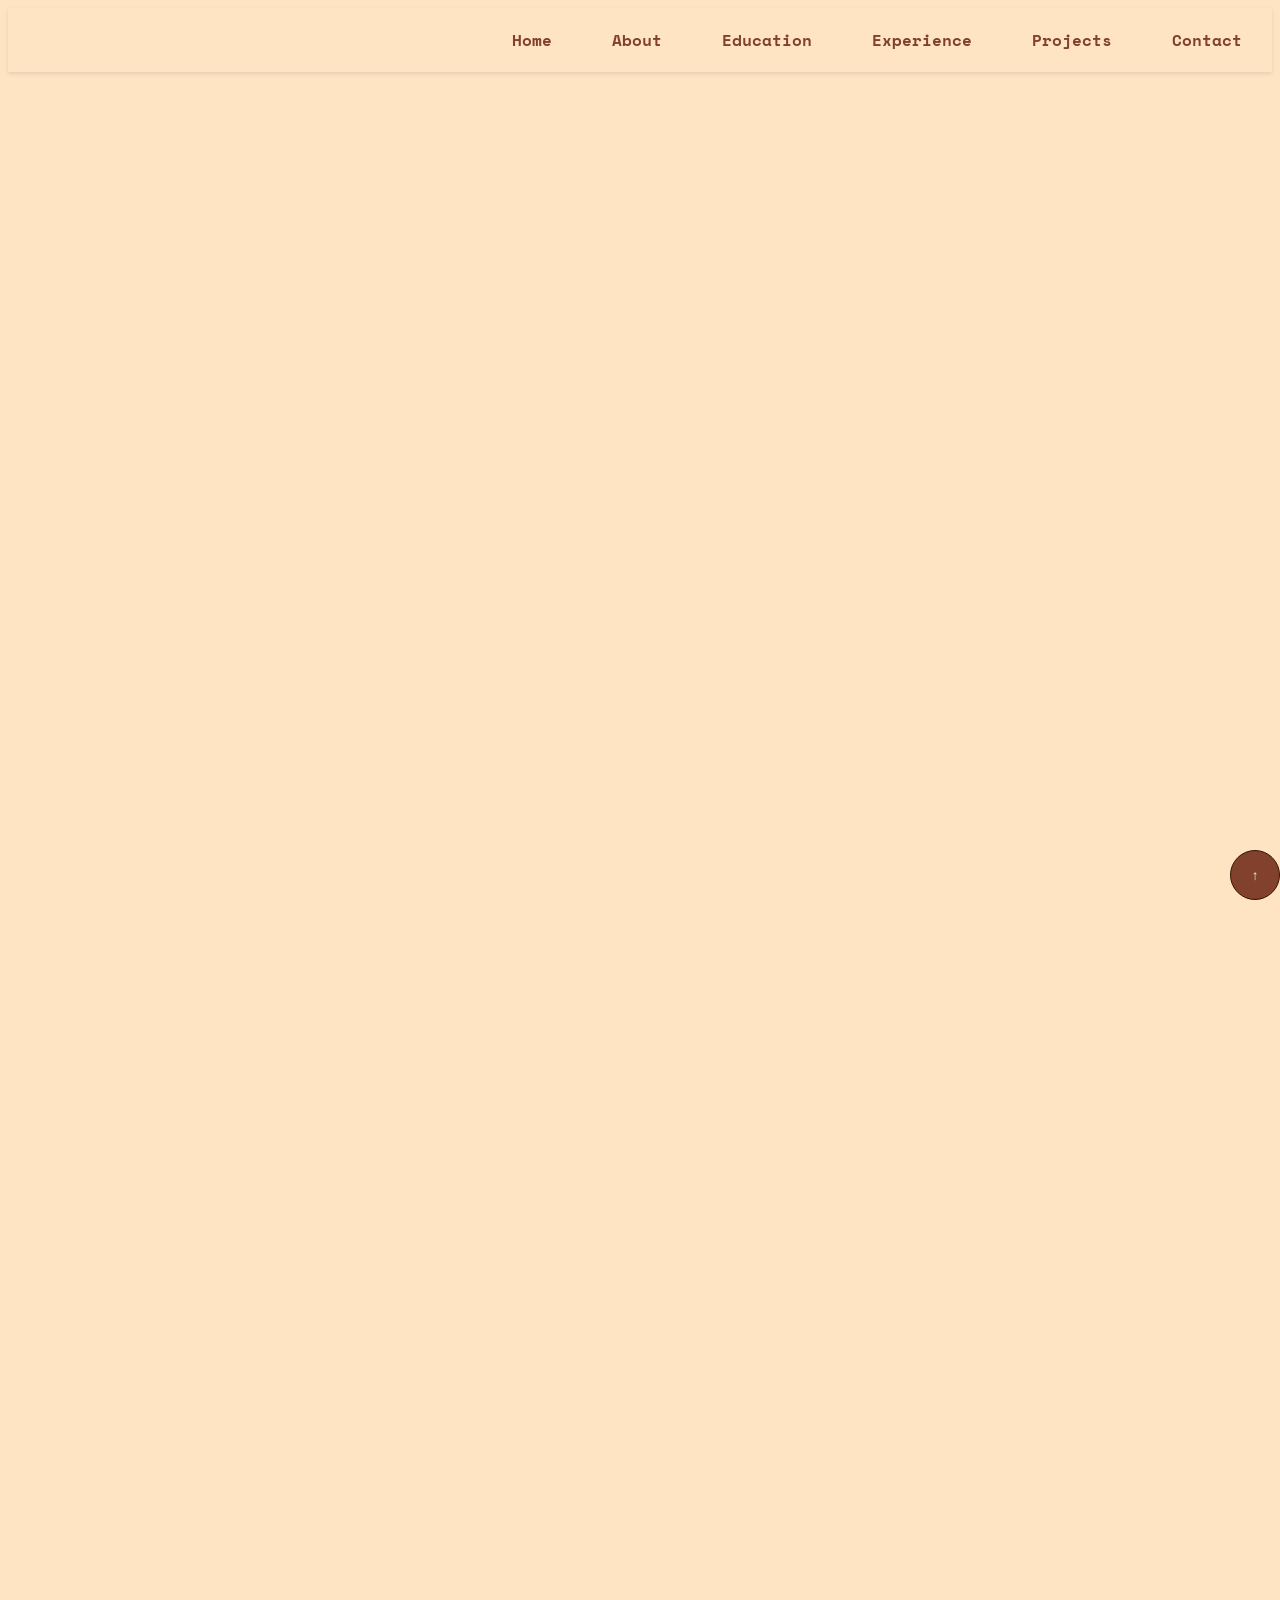
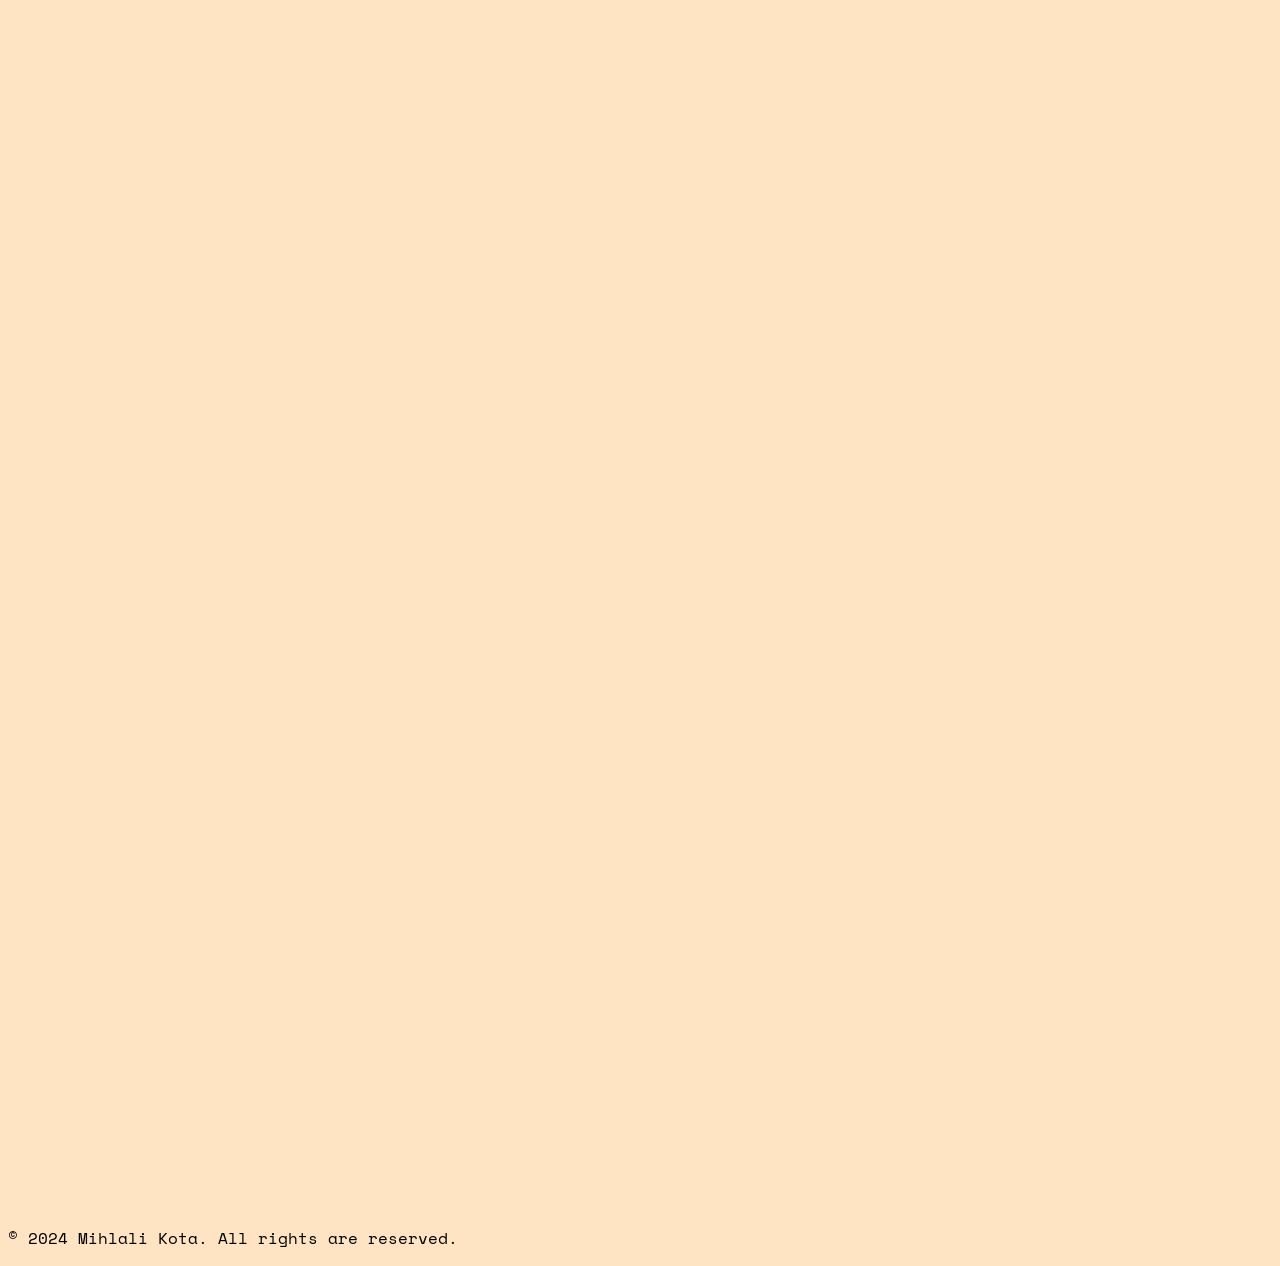
<file: index.html>
<!DOCTYPE html>
<html lang="en">
<head>
  <meta charset="UTF-8">
  <meta name="viewport" content="width=device-width, initial-scale=1.0">
  <title>Mihlali Kota's Portfolio</title>
  <link rel="stylesheet" href="/css/styles.css">
  <link rel="preconnect" href="https://fonts.googleapis.com">
<link rel="preconnect" href="https://fonts.gstatic.com" crossorigin>
<link href="https://fonts.googleapis.com/css2?family=Space+Mono&display=swap" rel="stylesheet">
</head>
<body>
    <header class="navbar">
        <a href="#home">Home</a>
        <a href="#about">About</a>
        <a href="#education">Education</a>
        <a href="#experience">Experience</a>
        <a href="#projects">Projects</a>
        <a href="#contact">Contact</a>
    </header>
    
    <a id="back-to-top" href="#top">
      <button >
          &uarr;
      </button>
  </a>

    <main>
        <!-- Homepage Section -->
        <section id="home">
            <div class="home-content">
              <div class="profile-pic">
                <img src="/images/me.jpg" alt="Profile Picture" />
              </div>
              <div class="home-text">
                <h1>Hi, I'm Mihlali</h1>
                <p>
                  My name is Mihlali Kota, and I'm a junior software developer based
                  in Cape Town, South Africa.
                </p>
                <p>I'm currently a front-end developer looking to be a fullstack developer through self-studying backend
                  technologies and programming languages.</p>
                <p>
                  Explore my journey in software development and check out my projects
                  below.
                </p>
                <a href="#contact" class="contact-button">Contact Me</a>
                <a href="https://drive.google.com/uc?export=download&id=1R9gEppoNHueBiY4DSQ0SK0QUSk1-rkxh"
                  download="Mihlali_Kota_Resume.pdf" class="cv-button">
                  Download My Resume
                </a>
              </div>
            </div>
          </section>

          <!-- About Section -->
          <section id="about">
            <div class="content">
                <div class="text">
                  <h1><u>About</u></h1>
                  <p>Hello World. I am Mihlali Kota, an enthusiastic software developer equipped with a strong coding background and a certification at NQF Level 5 for support systems, demonstrating my commitment to ongoing education and skill enhancement.</p>
                  <p>Currently, I am honing my skills as a junior software developer candidate at <a href="https://uvuafrica.com/" target="_blank">UVU Africa</a> and <a href="https://uvuafrica.com/capaciti/" target="_blank">CAPACITI</a>, where I am actively involved in dynamic projects that challenge and enrich my abilities. Thriving in collaborative environments, I am eager to bring my innovative ideas and attention to detail to organizations that prioritize creativity and continual growth.</p>
                  <p>Throughout my professional journey, I have consistently sought mentorship from seasoned professionals to further refine my skills and knowledge. My dedication to excellence drives me to contribute my technical proficiency, passion, and unwavering commitment to teams that share my vision for pioneering software solutions.</p>
                  <p>Thank you for visiting my portfolio, and I invite you to explore my projects and connect with me for potential collaborations or opportunities.</p>
                </div>
              </div>
          </section>

          <!-- Education Section -->
          <section id="education">
                  <div class="content text">
                    <h1><u>Education</u></h1>
                  </div>
                  
                  <div class="timeline">

                    <div class="container left-container">
                      <img src="images/White_background.png" alt="Logo">
                      <div class="text-box">
                        <h3>Tertiary Institute:</h3>
                        <p>Plumstead High School</p>
                        <h3>Year:</h3>
                        <p>2011 - 2015</p>
                        <h3>Completion:</h3>
                        <p>Matriculated</p>
                        <span class="left-container-arrow"></span>
                      </div>
                    </div>

                    <div class="container right-container">
                      <img src="images/White_background.png" alt="Logo">
                      <div class="text-box">
                        <h3>Tertiary Institute:</h3>
                        <p>Cape Peninsula University of Technology</p>
                        <h3>Year:</h3>
                        <p>2016 - 2017</p>
                        <h3>Completion:</h3>
                        <p>1st year</p>
                        <span class="right-container-arrow"></span>
                      </div>
                    </div>

                    <div class="container left-container">
                      <img src="images/White_background.png" alt="Logo">
                      <div class="text-box">
                        <h3>Tertiary Institute:</h3>
                        <p>Damelin</p>
                        <h3>Year:</h3>
                        <p>2020 - 2021</p>
                        <h3>Completion:</h3>
                        <p>Completed</p>
                        <span class="left-container-arrow"></span>
                      </div>
                    </div>

                    <div class="container right-container">
                      <img src="images/White_background.png" alt="Logo">
                      <div class="text-box">
                        <h3>Tertiary Institute:</h3>
                        <p>CodeSpace Academy</p>
                        <h3>Year:</h3>
                        <p>2022 - 2023</p>
                        <h3>Completion:</h3>
                        <p>Completed</p>
                        <span class="right-container-arrow"></span>
                      </div>
                    </div>

                  </div>
          </section>

          <!-- Experience Section -->
          <section id="experience">
            <div class="content text">
              <h1><u>Experience</u></h1>
            </div>
            
            <div class="timeline">

              <div class="container left-container">
                <img src="images/White_background.png" alt="Logo">
                <div class="text-box">
                  <h3>Employer:</h3>
                  <p>Customer Care Solutions</p>
                  <h3>Position:</h3>
                  <p>Call Centre Agent</p>
                  <h3>Year:</h3>
                  <p>2017 - 2018</p>
                  <span class="left-container-arrow"></span>
                </div>
              </div>

              <div class="container right-container">
                <img src="images/White_background.png" alt="Logo">
                <div class="text-box">
                  <h3>Employer:</h3>
                  <p>Mr Price</p>
                  <h3>Position:</h3>
                  <p>Sales Assistant</p>
                  <h3>Year:</h3>
                  <p>2019 - 2020</p>
                  <span class="right-container-arrow"></span>
                </div>
              </div>

              <div class="container left-container">
                <img src="images/White_background.png" alt="Logo">
                <div class="text-box">
                  <h3>Employer:</h3>
                  <p>Damelin</p>
                  <h3>Position:</h3>
                  <p>Systems Support Engineer (Work Intergrated
                    Learning)
                    </p>
                  <h3>Year:</h3>
                  <p>2020 - 2021</p>
                  <span class="left-container-arrow"></span>
                </div>
              </div>

              <div class="container right-container">
                <img src="images/White_background.png" alt="Logo">
                <div class="text-box">
                  <h3>Employer:</h3>
                  <p>EXL</p>
                  <h3>Position:</h3>
                  <p>Call Centre Agent</p>
                  <h3>Year:</h3>
                  <p>2021 - 2022</p>
                  <span class="right-container-arrow"></span>
                </div>
              </div>

            </div>
    </section>

    <!-- Project Section -->
    <section id="projects">
      <div class="projects-content">
        <h1><u>Projects</u></h1>
        <div class="project-card">
          <a href="https://bookconnection.netlify.app/" target="_blank">
            <h2>Book Connect</h2>
            <p>I undertook this coding project as a part of my academic coursework, aimed at achieving a strong grasp of
              coding
              principles and techniques. The project entailed collaborating with a team to design and implement a dynamic
              website for
              a local startup, aligning coding proficiency with real-world community needs.</p>
          </a>
        </div>
        <div class="project-card">
          <a href="https://digitalresumecodespace.netlify.app/" target="_blank">
            <h2>Digital Resume</h2>
            <p>This is my digital resume project, showcasing my skills, experience, and achievements in an interactive and
              engaging
              format. This was a project completed as part of my academic coursework, where I aimed to demonstrate my
              ability
              to
              create a dynamic and user-friendly online portfolio.</p>
          </a>
        </div>
        <div class="project-card">
          <a href="https://weathercheck-1app.netlify.app/" target="_blank">
            <h2>Weather application</h2>
            <p>I've meticulously designed and developed a user-friendly, intuitive weather application that empowers you
              with real-time
              weather information from diverse global locations, all accessible with ease. This application guarantees you
              stay
              well-informed about weather conditions, no matter where you are, providing a seamless and informative
              experience.</p>
          </a>
        </div>
        <div class="project-card">
          <a href="https://audiospherepodcast.netlify.app/" target="_blank">
            <h2>AudioSphere</h2>
            <p>AudioSphere is a web application created using React, CSS, and HTML. This project was developed as the
              final project
              during my time at CodeSpace Academy. AudioSphere serves as a user-friendly podcast player, allowing users to
              search for
              and enjoy their favorite podcasts with ease. It was part of my academic coursework.</p>
          </a>
        </div>
      </div>
    </section>

    <!-- Contact Section -->
    <section id="contact">
      <div class="contact-content">
        <h1><u>Contact Me</u></h1>

        <p>
          <strong>
            If you have any enquiries please feel free to contact me using the form below or contact me using LinkedIn.
            I also have my Github link below if you'd like to check out any other projects I'm working on.
          </strong>
        </p>


        <form action="https://formsubmit.co/hlalikota@gmail.com" method="post">

          <label for="email">Email Address:</label>
          <br>
          <input type="email" name="email" id="email" placeholder="Email here please" required>

          <br>
          <br>

          <label for="subject">Subject:</label>
          <br>
          <select name="subject" id="subject" required>
            <option value="Interview Opportunity">Interview Opportunity</option>
            <option value="Recruiter">Recruiter</option>
            <option value="Website Feedback">Website Feedback</option>
          </select>

          <br>
          <br>

          <label for="about">About:</label>
          <br>
          <br>
          <textarea name="about" id="" cols="80" rows="10" placeholder="Message here please (Optional)"></textarea>

          <br>

          <input type="submit" value="Submit" class="submit-button">

        </form>

      </div>

      <br>

      <p>Please find me on these links:</p>

      <br>

      <div class="social-buttons">
        <div class="github">
          <a href="https://github.com/MihlaliKota" target="_blank">
            <img src="/images/github.png" alt="Github link">
          </a>
        </div>

        <div class="linkedin">
          <a href="https://www.linkedin.com/in/mihlali-kota/" target="_blank">
            <img src="/images/linkedin.png" alt="LinkedIn link">
          </a>
        </div>
      </div>

    </section>
    </main>

    <!-- Footer Section -->
    <footer>
        <p>
            &copy; 2024 Mihlali Kota. All rights are reserved.
        </p>
    </footer>
</body>
</html>
</file>
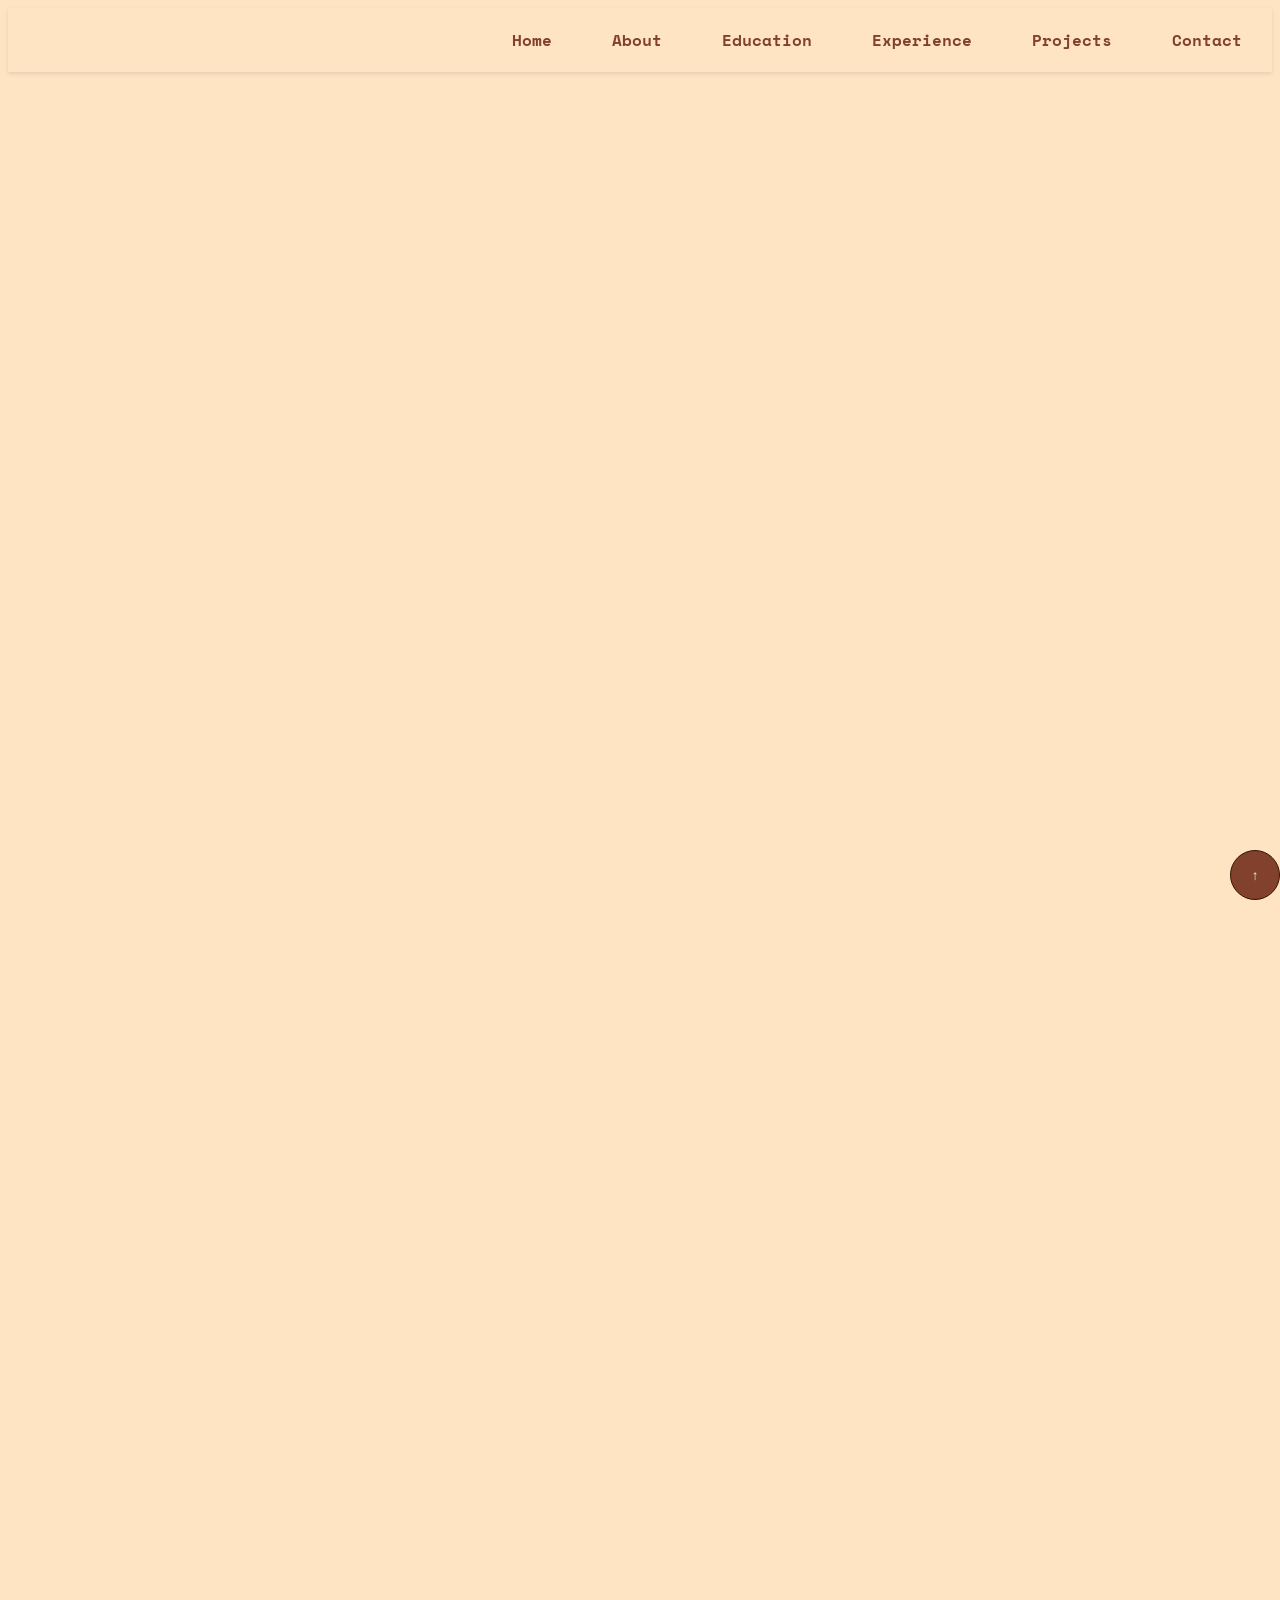
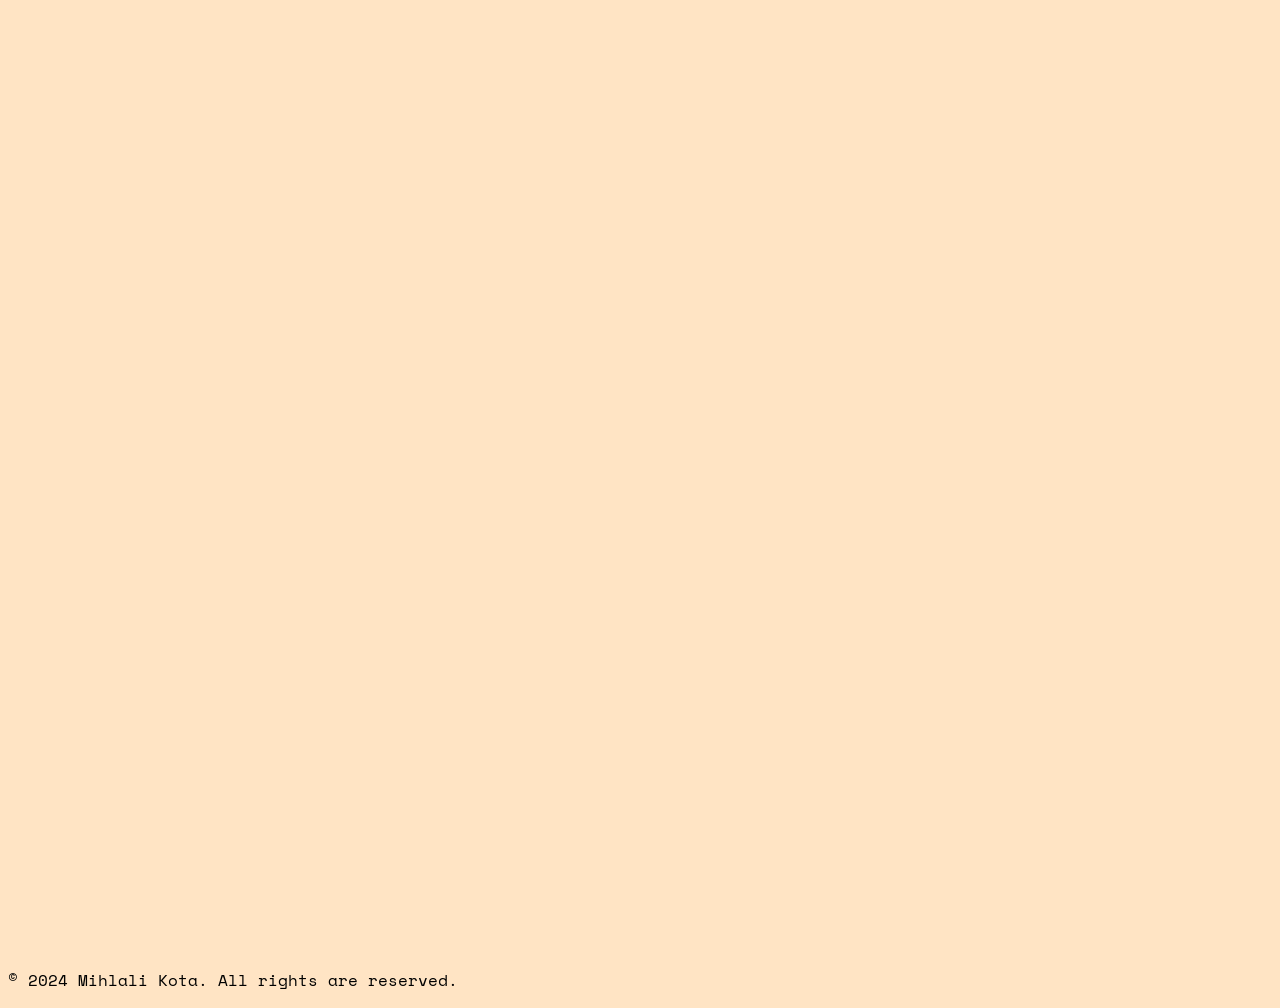
<file: Desktop/Portfolio2-main/index.html>
<!DOCTYPE html>
<html lang="en">
  <head>
    <meta charset="UTF-8" />
    <meta name="viewport" content="width=device-width, initial-scale=1.0" />
    <title>Mihlali Kota's Portfolio</title>
    <link rel="stylesheet" href="/css/styles.css" />
    <link rel="preconnect" href="https://fonts.googleapis.com" />
    <link rel="preconnect" href="https://fonts.gstatic.com" crossorigin />
    <link
      href="https://fonts.googleapis.com/css2?family=Space+Mono&display=swap"
      rel="stylesheet"
    />
  </head>
  <body>
    <header class="navbar">
      <a href="#home">Home</a>
      <a href="#about">About</a>
      <a href="#education">Education</a>
      <a href="#experience">Experience</a>
      <a href="#projects">Projects</a>
      <a href="#contact">Contact</a>
    </header>

    <a id="back-to-top" href="#top">
      <button>&uarr;</button>
    </a>

    <main>
      <!-- Homepage Section -->
      <section id="home">
        <div class="home-content">
          <div class="profile-pic">
            <img src="/images/me.jpg" alt="Profile Picture" />
          </div>
          <div class="home-text">
            <h1>Hi, I'm Mihlali</h1>
            <p>
              My name is Mihlali Kota, and I'm a junior software developer based
              in Cape Town, South Africa.
            </p>
            <p>
              I'm currently a front-end developer looking to be a fullstack
              developer through self-studying backend technologies and
              programming languages.
            </p>
            <p>
              Explore my journey in software development and check out my
              projects below.
            </p>
            <a href="#contact" class="contact-button">Contact Me</a>
            <a
              href="https://drive.google.com/uc?export=download&id=1R9gEppoNHueBiY4DSQ0SK0QUSk1-rkxh"
              download="Mihlali_Kota_Resume.pdf"
              class="cv-button"
            >
              Download My Resume
            </a>
          </div>
        </div>
      </section>
      <br />
      <br />
      <br />
      <!-- About Section -->
      <section id="about">
        <div class="content">
          <div class="text">
            <h1><u>About</u></h1>
            <p>
              Hello World. I am Mihlali Kota, an enthusiastic software developer
              equipped with a strong coding background and a certification at
              NQF Level 5 for support systems, demonstrating my commitment to
              ongoing education and skill enhancement.
            </p>
            <p>
              Currently, I am honing my skills as a junior software developer
              candidate at
              <a href="https://uvuafrica.com/" target="_blank">UVU Africa</a>
              and
              <a href="https://uvuafrica.com/capaciti/" target="_blank"
                >CAPACITI</a
              >, where I am actively involved in dynamic projects that challenge
              and enrich my abilities. Thriving in collaborative environments, I
              am eager to bring my innovative ideas and attention to detail to
              organizations that prioritize creativity and continual growth.
            </p>
            <p>
              Throughout my professional journey, I have consistently sought
              mentorship from seasoned professionals to further refine my skills
              and knowledge. My dedication to excellence drives me to contribute
              my technical proficiency, passion, and unwavering commitment to
              teams that share my vision for pioneering software solutions.
            </p>
            <p>
              Thank you for visiting my portfolio, and I invite you to explore
              my projects and connect with me for potential collaborations or
              opportunities.
            </p>
          </div>
        </div>
      </section>
      <br />
      <br />
      <br />
      <!-- Education Section -->
      <section id="education">
        <div class="content text">
          <h1><u>Education</u></h1>
        </div>

        <div class="timeline">
          <div class="container right-container">
            <img src="images/White_background.png" alt="Logo" />
            <div class="text-box">
              <h3>Tertiary Institute:</h3>
              <p>Plumstead High School</p>
              <h3>Year:</h3>
              <p>2011 - 2015</p>
              <h3>Completion:</h3>
              <p>Matriculated</p>
              <span class="right-container-arrow"></span>
            </div>
          </div>

          <div class="container left-container">
            <img src="images/White_background.png" alt="Logo" />
            <div class="text-box">
              <h3>Tertiary Institute:</h3>
              <p>Damelin</p>
              <h3>Year:</h3>
              <p>2020 - 2021</p>
              <h3>Completion:</h3>
              <p>Completed</p>
              <span class="left-container-arrow"></span>
            </div>
          </div>

          <div class="container right-container">
            <img src="images/White_background.png" alt="Logo" />
            <div class="text-box">
              <h3>Tertiary Institute:</h3>
              <p>CodeSpace Academy</p>
              <h3>Year:</h3>
              <p>2022 - 2023</p>
              <h3>Completion:</h3>
              <p>Completed</p>
              <span class="right-container-arrow"></span>
            </div>
          </div>
        </div>
      </section>
      <br />
      <br />
      <br />
      <!-- Experience Section -->
      <section id="experience">
        <div class="content text">
          <h1><u>Experience</u></h1>
        </div>

        <div class="timeline">
          <div class="container left-container">
            <img src="images/White_background.png" alt="Logo" />
            <div class="text-box">
              <h3>Employer:</h3>
              <p>Customer Care Solutions</p>
              <h3>Position:</h3>
              <p>Call Centre Agent</p>
              <h3>Year:</h3>
              <p>2017 - 2018</p>
              <span class="left-container-arrow"></span>
            </div>
          </div>

          <div class="container right-container">
            <img src="images/White_background.png" alt="Logo" />
            <div class="text-box">
              <h3>Employer:</h3>
              <p>Mr Price</p>
              <h3>Position:</h3>
              <p>Sales Assistant</p>
              <h3>Year:</h3>
              <p>2019 - 2020</p>
              <span class="right-container-arrow"></span>
            </div>
          </div>

          <div class="container left-container">
            <img src="images/White_background.png" alt="Logo" />
            <div class="text-box">
              <h3>Employer:</h3>
              <p>Damelin</p>
              <h3>Position:</h3>
              <p>Systems Support Engineer (Work Intergrated Learning)</p>
              <h3>Year:</h3>
              <p>2020 - 2021</p>
              <span class="left-container-arrow"></span>
            </div>
          </div>

          <div class="container right-container">
            <img src="images/White_background.png" alt="Logo" />
            <div class="text-box">
              <h3>Employer:</h3>
              <p>EXL</p>
              <h3>Position:</h3>
              <p>Call Centre Agent</p>
              <h3>Year:</h3>
              <p>2021 - 2022</p>
              <span class="right-container-arrow"></span>
            </div>
          </div>
        </div>
      </section>
      <br />
      <br />
      <br />
      <!-- Project Section -->
      <section id="projects">
        <div class="projects-content">
          <h1><u>Projects</u></h1>
          <div class="project-card">
            <a href="https://bookconnection.netlify.app/" target="_blank">
              <h2>Book Connect</h2>
              <p>
                I undertook this coding project as a part of my academic
                coursework, aimed at achieving a strong grasp of coding
                principles and techniques. The project entailed collaborating
                with a team to design and implement a dynamic website for a
                local startup, aligning coding proficiency with real-world
                community needs.
              </p>
            </a>
          </div>
          <div class="project-card">
            <a href="https://weathercheck-1app.netlify.app/" target="_blank">
              <h2>Weather application</h2>
              <p>
                I've meticulously designed and developed a user-friendly,
                intuitive weather application that empowers you with real-time
                weather information from diverse global locations, all
                accessible with ease. This application guarantees you stay
                well-informed about weather conditions, no matter where you are,
                providing a seamless and informative experience.
              </p>
            </a>
          </div>
          <div class="project-card">
            <a href="https://audiospherepodcast.netlify.app/" target="_blank">
              <h2>AudioSphere</h2>
              <p>
                AudioSphere is a web application created using React, CSS, and
                HTML. This project was developed as the final project during my
                time at CodeSpace Academy. AudioSphere serves as a user-friendly
                podcast player, allowing users to search for and enjoy their
                favorite podcasts with ease. It was part of my academic
                coursework.
              </p>
            </a>
          </div>
        </div>
      </section>
      <br />
      <br />
      <br />
      <!-- Contact Section -->
      <section id="contact">
        <div class="contact-content">
          <h1><u>Contact Me</u></h1>

          <p>
            <strong>
              If you have any enquiries please feel free to contact me using the
              form below or contact me using LinkedIn. I also have my Github
              link below if you'd like to check out any other projects I'm
              working on.
            </strong>
          </p>

          <form
            action="https://formsubmit.co/hlalikota@gmail.com"
            method="post"
          >
            <label for="email">Email Address:</label>
            <br />
            <input
              type="email"
              name="email"
              id="email"
              placeholder="Email here please"
              required
            />

            <br />
            <br />

            <label for="subject">Subject:</label>
            <br />
            <select name="subject" id="subject" required>
              <option value="Interview Opportunity">
                Interview Opportunity
              </option>
              <option value="Recruiter">Recruiter</option>
              <option value="Website Feedback">Website Feedback</option>
            </select>

            <br />
            <br />

            <label for="about">About:</label>
            <br />
            <br />
            <textarea
              name="about"
              id=""
              cols="80"
              rows="10"
              placeholder="Message here please (Optional)"
            ></textarea>

            <br />

            <input type="submit" value="Submit" class="submit-button" />
          </form>
        </div>

        <br />

        <p>Please find me on these links:</p>

        <br />

        <div class="social-buttons">
          <div class="github">
            <a href="https://github.com/MihlaliKota" target="_blank">
              <img src="/images/github.png" alt="Github link" />
            </a>
          </div>

          <div class="linkedin">
            <a href="https://www.linkedin.com/in/mihlali-kota/" target="_blank">
              <img src="/images/linkedin.png" alt="LinkedIn link" />
            </a>
          </div>
        </div>
      </section>
    </main>

    <!-- Footer Section -->
    <footer>
      <p>&copy; 2024 Mihlali Kota. All rights are reserved.</p>
    </footer>
  </body>
</html>
</file>
<file: css/styles.css>
body {
    background-color: #ffe4c4;
    font-family: "Space Mono", monospace;
}

.navbar {
    background-color: bisque; 
    padding: 10px 0;
    display: flex;
    justify-content: right;
    box-shadow: 0 2px 4px rgba(0, 0, 0, 0.1);
}

.navbar a {
    color: #82412c;
    text-decoration: none;
    margin: 0 10px;
    padding: 10px 20px;
    border-radius: 5px;
    transition: background-color 0.3s;
    font-weight: bold; 
}

.navbar a:hover {
    background-color: #71726e;
    color: white;
}

#back-to-top > button{
    background-color: #82412c;
    border-radius: 50%;
    border: solid 1px #341300;
    width: 50px;
    height: 50px;
}

#back-to-top:hover > button {
    border: solid 1px #341300;
    background-color: white;
    
}

#back-to-top > button {
    text-decoration: none;
    color: whitesmoke;
}

#back-to-top:hover > button {
    text-decoration: none;
    color: #341300;
}

#back-to-top {
    position: fixed;
    right: 0px;
    bottom: 0px;
}

#home {
    padding: 50px 0;
    text-align: center;
    background-size: 200% 200%;
}
  
.home-content {
    display: flex;
    flex-wrap: wrap;
    justify-content: center;
    max-width: 80%;
    margin: 0 auto;
    padding: 20px;
}
  
.home-text h1 {
    font-size: 36px;
    margin-bottom: 20px;
    text-align: center;
}
  
.profile-pic {
    max-width: 100%;
    padding: 10px;
    text-align: center;
}
  
.profile-pic img {
    max-width: 50%;
    height: 100%;
    width: 100%;
    border: 5px solid #82412c;
    border-radius: 50%;
    display: block;
    margin: 0 auto;
    position: relative;
    right: 400px;
}

.profile-pic img {
    animation: slideInFromRight 1s ease forwards;
}

.home-text {
    animation: fadeInFromBottom 1.5s ease forwards;
}

.home-text {
    max-width: 70%;
    text-align: center;
    margin-top: 20px;
    position: relative;
    left: 350px;
    bottom: 500px;
}
  
.home-text h1 {
    font-size: 24px;
}
  
.home-text p {
    font-size: 16px;
}
  
.contact-button,
.cv-button {
    display: block;
    width: 20%;
    margin: auto;
    padding: 10px 20px;
    color: white;
    text-decoration: none;
    font-weight: bold;
    background-color: #762405;
    border-radius: 5px;
    border-color: #a3310b;
    transition: background-color 0.3s;
    margin-bottom: 20px;
}
  
.contact-button:hover,
.cv-button:hover {
    background-color: #71726e;
}

.content {
    padding: 50px 0;
    text-align: center;
    background-color: bisque;
    position: relative;
}

.text {
    max-width: 80%;
    margin: 0 auto;
    padding: 20px;
}

.text h1 {
    font-size: 36px;
    margin-bottom: 20px;
    text-align: center;
    color: #82412c;
}

.text p {
    font-size: 16px;
    margin-bottom: 30px;
    text-align: justify;
}

#about {
    position: relative;
    bottom: 400px;
}

#education {
    position: relative;
    bottom: 400px;
}

#experience {
    position: relative;
    bottom: 400px;
}

#projects {
    position: relative;
    bottom: 400px;
}

#projects {
    padding: 100px 0;
    text-align: center;
    background-image: linear-gradient(bisque);
  }
  
  .projects-content h1 {
    font-size: 36px;
    margin-bottom: 20px;
  }
  
  .projects-content p {
    font-size: 18px;
    margin-bottom: 30px;
  }
  
  .project-card {
    display: inline-block;
    width: 50rem;
    margin: 10px;
    background-color: #82412c;
    padding: 20px;
    text-align: left;
    transition: transform 0.3s;
    cursor: pointer;
  }
  
  .project-card:hover {
    transform: scale(1.05);
  }
  
  .project-card h2 {
    font-size: 24px;
    margin-bottom: 10px;
  }
  
  .project-card h2,
  .project-card p,
  .project-card a {
    color: white;
    text-decoration: none;
  }
  
  @media only screen and (max-width: 767px) {
    .project-card {
      width: 80%;
      margin: 10px 0;
    }
  }

#contact {
    position: relative;
    bottom: 400px;
}

main > section {
    scale: .8; opacity: 0;
    animation: fade-in linear forwards;
    animation-timeline: view();
    animation-range: entry;
}

.timeline {
    position: relative;
    max-width: 1200px;
    margin: 100px auto;
}

.container {
    padding: 10px 50px;
    position: relative;
    width: 50%;
    animation: movedown 1s linear forwards;
    opacity: 0;
}

@keyframes movedown {
    0% {
        opacity: 1;
        transform: translateY(-30px);
    }

    100% {
        opacity: 1;
        transform: translateY(0px);
    }
}

.container:nth-child(1) {
    animation-delay: 0s;
}

.container:nth-child(2) {
    animation-delay: 1s;
}

.container:nth-child(3) {
    animation-delay: 2s;
}

.container:nth-child(4) {
    animation-delay: 3s;
}

.text-box {
    padding: 20px 30px;
    position: relative;
    background: #ffffff;
    border-radius: 6px;
    font-size: 15px;
}

.left-container {
    left: -8.35%;
}

.right-container {
    left: 50%;
}

.timeline::after {
    content: ' ';
    position: absolute;
    width: 6px;
    height: 100%;
    background: #e2a972;
    top: 0;
    left: 50%;
    margin-left: -3px;
    z-index: -1;
    animation: moveline 4s linear forwards;
}

@keyframes moveline {
    0% {
        height: 0;
    }
    100% {
        height: 100%;
    }
}

.container img {
    position: absolute;
    width: 40px;
    border-radius: 50%;
    right: -20px;
    top: 32px;
    z-index: 10;
}

.right-container img {
    left: -20px;
}

.text-box h2 {
    font-weight: 600;
}

.text-box small {
    display: inline-block;
    margin-bottom: 15px;
}

.left-container-arrow {
    height: 0;
    width: 0;
    position: absolute;
    top: 28px;
    z-index: 1;
    border-top: 15px solid transparent;
    border-bottom: 15px solid transparent;
    border-left: 15px solid rgb(255, 255, 255);
    right: -15px ;
}

.right-container-arrow {
    height: 0;
    width: 0;
    position: absolute;
    top: 28px;
    z-index: 1;
    border-top: 15px solid transparent;
    border-bottom: 15px solid transparent;
    border-right: 15px solid rgb(255, 255, 255);
    left: -15px ;
}

#contact {
    padding: px 0;
    text-align: center;
    background-color: bisque;
  }
  
  .contact-content {
    max-width: 80%;
    margin: 0 auto;
    text-align: center;
  }
  
  .contact-content h1 {
    font-size: 36px;
    color: #82412c;
    margin-bottom: 20px;
  }
  
  .contact-content p {
    font-size: 18px;
    margin-bottom: 30px;
  }
  
  .contact-content form {
    max-width: 100%;
  }
  
  .contact-content label,
  .contact-content textarea {
    display: block;
    margin: 0 auto;
    width: 50%;
  }
  
  .submit-button {
    display: inline-block;
    padding: 10px 20px;
    background-color: #762405;
    color: white;
    text-decoration: none;
    font-weight: bold;
    border-radius: 5px;
    transition: background-color 0.3s;
    margin: 0 auto;
    border: none;
  }
  
  .submit-button:hover {
    background-color: #71726e;
  }
  
  .social-buttons {
    display: flex;
    flex-wrap: wrap;
    justify-content: center;
    gap: 10px;
  }
  
  .social-buttons .github,
  .social-buttons .linkedin {
    width: 100%;
    max-width: 150px;
    height: auto;
  }
  
  .social-buttons img {
    width: 100%;
    height: auto;
  }
  

@keyframes fade-in {
    
    to { scale: 1; opacity: 1; }
}

@keyframes slideInFromRight {
    from {
        transform: translateX(100%);
        opacity: 0;
    }
    to {
        transform: translateX(0);
        opacity: 1;
    }
}

@keyframes fadeInFromBottom {
    from {
        transform: translateY(100%);
        opacity: 0;
    }
    to {
        transform: translateY(0);
        opacity: 1;
    }
}

@media screen and (max-width: 600px) {
    .timeline {
        margin: 50px auto;
    }

    .timeline::after {
        left: 31px;
    }

    .container {
        width: 75%;
        padding-left: 70px;
        padding-right: 25px;
    }

    .text-box {
        font-size: 13px;
    }

    .text-box small {
        margin-bottom: 10px;
    }

    .right-container {
        left: 0;
    }

    .left-container img, .right-container img {
        left: 10px;
    }

    .left-container-arrow, .right-container-arrow {
        border-right: 15px solid #ffffff;
        border-left: 0;
        left: -15px;
    }

    .left-container {
        margin-left: 1.75rem;
    }
}

/* Navbar */
@media (max-width: 767px) {
    .navbar {
      flex-direction: column;
      align-items: center;
    }
  
    .navbar a {
      margin: 5px 0;
      padding: 8px 16px;
    }
  }
  
  /* Home Section */
  @media (max-width: 767px) {
    #home {
        margin-bottom: 18rem;
    }

    .home-content {
      flex-direction: column;
      align-items: center;
      text-align: center;
    }
  
    .profile-pic img {
      max-width: 80%;
      right: 0;
    }
  
    .home-text {
      max-width: 100%;
      left: 0;
      bottom: 0;
    }
  
    .home-text h1 {
      font-size: 20px;
    }
  
    .home-text p {
      font-size: 14px;
    }
  
    .contact-button,
    .cv-button {
      width: 40%;
    }
  }
</file>
